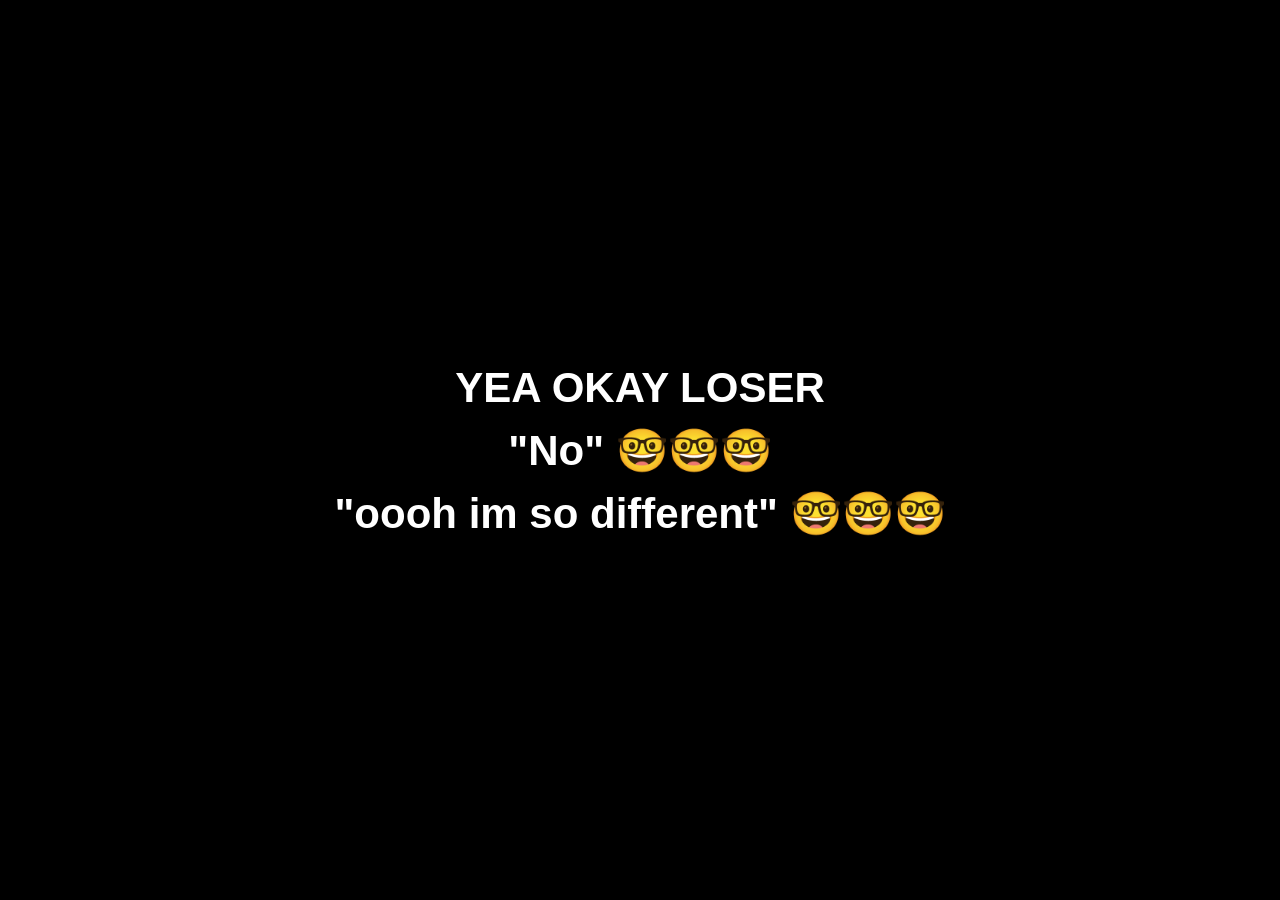
<file: meme.html>
<!DOCTYPE html>
<html>
<head>
  <title>loser</title>

  <style>
    body{
      background:black;
      color:white;
      display:flex;
      justify-content:center;
      align-items:center;
      height:100vh;
      margin:0;
      font-family:Arial;
      text-align:center;
      overflow:hidden;
    }

    #playText{
      font-size:42px;
      line-height:1.5;
      user-select:none;
    }
  </style>
</head>

<body>

<h1 id="playText">
  YEA OKAY LOSER <br>
  "No" 🤓🤓🤓 <br>
  "oooh im so different" 🤓🤓🤓
</h1>

<!-- hidden youtube player -->
<div id="player"></div>

<script>
  // load youtube api
  var tag = document.createElement('script');
  tag.src = "https://www.youtube.com/iframe_api";
  document.head.appendChild(tag);

  let player;

  function onYouTubeIframeAPIReady() {

    player = new YT.Player('player', {
      height: '0',
      width: '0',

      videoId: 'YN1SGS7N02U',

      playerVars: {
        autoplay: 1,
        loop: 1,
        playlist: 'YN1SGS7N02U'
      },

      events: {
        onReady: function(event) {

          // instantly start playing
          event.target.playVideo();

        }
      }
    });

  }
</script>

</body>
</html>
</file>
